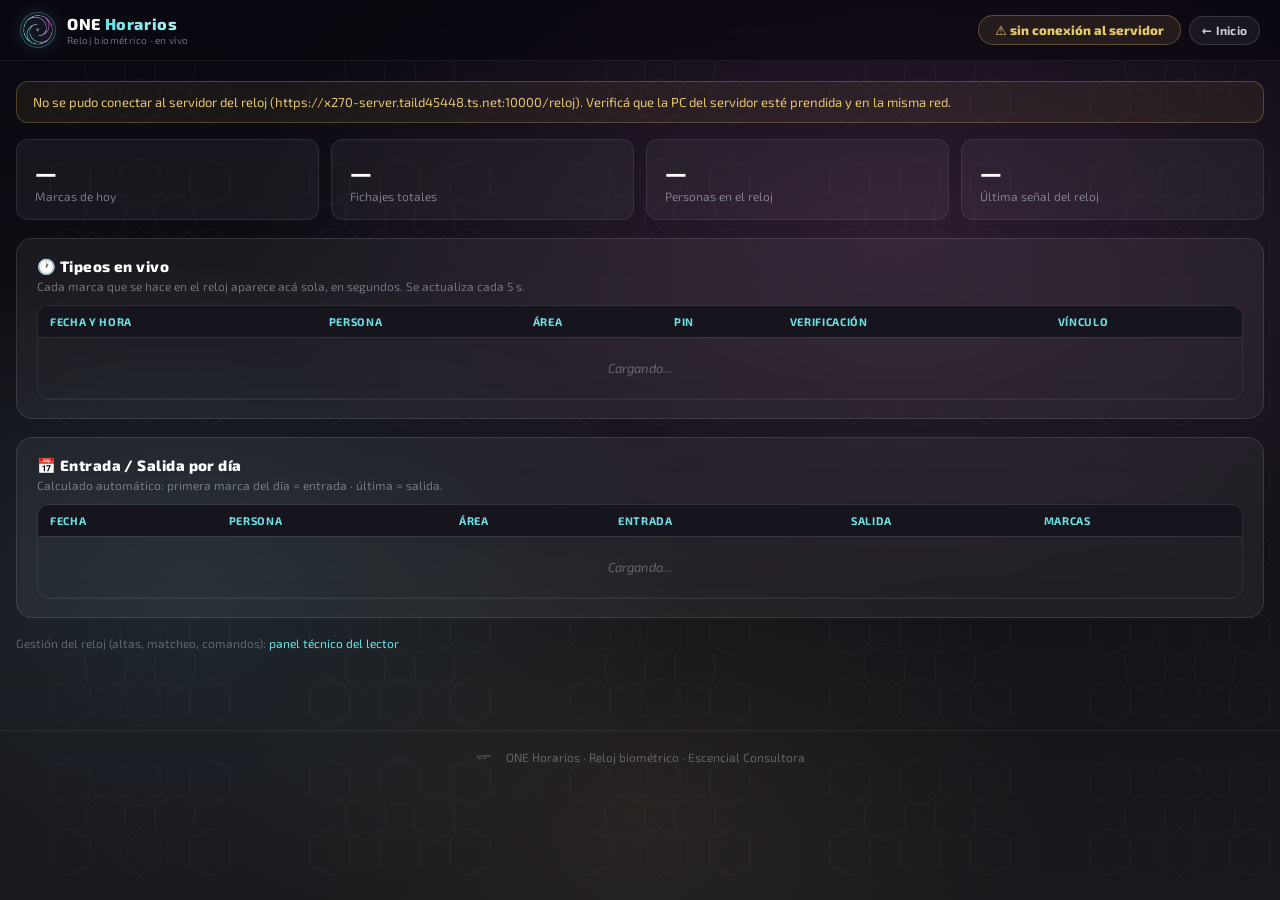
<file: reloj.html>
<!DOCTYPE html>
<html lang="es">

<head>
  <meta charset="UTF-8" />
  <meta name="viewport" content="width=device-width, initial-scale=1.0" />
  <title>ONE — Reloj Biométrico</title>
  <link rel="icon" type="image/png" href="img/favicon.png" />
  <link rel="preconnect" href="https://fonts.googleapis.com">
  <link href="https://fonts.googleapis.com/css2?family=Exo+2:wght@400;600;700;800&display=swap" rel="stylesheet">
  <link rel="stylesheet" href="css/brand.css" />
  <link rel="stylesheet" href="css/main.css" />
  <style>
    .kpi-grid { display: grid; grid-template-columns: repeat(auto-fit, minmax(170px, 1fr)); gap: 12px; margin-bottom: 18px; }
    .kpi-num { font-family: var(--font-title); font-size: 26px; font-weight: 800; color: var(--one-white); }
    .kpi-lbl { font-size: 12px; color: rgba(198, 201, 215, .55); margin-top: 2px; }

    .estado-pill { display: inline-flex; align-items: center; gap: 7px; padding: 6px 16px; border-radius: 999px; font-family: var(--font-title); font-size: 13px; font-weight: 800; }
    .estado-online { background: rgba(52, 211, 153, .12); border: 1px solid rgba(52, 211, 153, .35); color: var(--color-success-text); }
    .estado-offline { background: rgba(228, 199, 106, .1); border: 1px solid rgba(228, 199, 106, .3); color: var(--one-gold); }

    .panel { padding: 18px 20px; margin-bottom: 18px; }
    .panel h2 { font-family: var(--font-title); font-size: 15px; font-weight: 800; letter-spacing: .03em; margin-bottom: 3px; }
    .panel .sub { font-size: 12px; color: rgba(198, 201, 215, .5); margin-bottom: 12px; }

    .tbl-wrap { overflow: auto; max-height: 430px; border-radius: var(--radius-md); border: 1px solid rgba(198, 201, 215, .09); }
    table { border-collapse: collapse; width: 100%; font-size: 13px; }
    th { text-align: left; font-family: var(--font-title); font-size: 11px; letter-spacing: .06em; text-transform: uppercase; color: var(--one-cyan); padding: 9px 12px; border-bottom: 1px solid rgba(198, 201, 215, .12); position: sticky; top: 0; background: #16141c; z-index: 1; }
    td { padding: 8px 12px; border-bottom: 1px solid rgba(198, 201, 215, .055); }
    tr:hover td { background: rgba(255, 255, 255, .025); }
    .fila-nueva td { background: rgba(107, 225, 227, .07); }

    .badge-match { background: rgba(52, 211, 153, .12); border: 1px solid rgba(52, 211, 153, .3); color: var(--color-success-text); padding: 2px 9px; border-radius: 999px; font-size: 11px; font-weight: 700; }
    .badge-nomatch { background: rgba(228, 199, 106, .08); border: 1px solid rgba(228, 199, 106, .25); color: var(--one-gold); padding: 2px 9px; border-radius: 999px; font-size: 11px; font-weight: 700; }
    .badge-verify { background: rgba(167, 139, 250, .12); border: 1px solid rgba(167, 139, 250, .28); color: var(--one-purple); padding: 2px 9px; border-radius: 999px; font-size: 11px; font-weight: 700; }
    .muted { color: rgba(198, 201, 215, .45); }
    .vacio { color: rgba(198, 201, 215, .4); font-style: italic; padding: 22px; text-align: center; }

    .aviso-offline { background: rgba(228, 199, 106, .07); border: 1px solid rgba(228, 199, 106, .25); border-radius: var(--radius-md); padding: 12px 16px; margin-bottom: 16px; color: var(--one-gold); font-size: 13px; display: none; }
  </style>
</head>

<body>
  <div class="bg-layer" aria-hidden="true"></div>
  <div class="app-wrap">

    <header class="app-header">
      <div class="app-header__inner">
        <div class="app-header__brand">
          <div class="brand-mark"></div>
          <div>
            <div class="brand-name">ONE <span class="brand-gc">Horarios</span></div>
            <span class="brand-sub">Reloj biométrico · en vivo</span>
          </div>
        </div>
        <div style="display:flex;align-items:center;gap:8px;">
          <span id="estadoPill" class="estado-pill estado-offline">⏳ conectando...</span>
          <a href="index.html" class="btn btn-ghost" style="font-size:12px;padding:6px 12px;">← Inicio</a>
        </div>
      </div>
    </header>

    <main style="max-width:1280px;margin:0 auto;padding:20px 16px 80px;">

      <div id="avisoOffline" class="aviso-offline"></div>

      <div class="kpi-grid">
        <div class="stat-card"><div class="kpi-num" id="kMarcasHoy">—</div><div class="kpi-lbl">Marcas de hoy</div></div>
        <div class="stat-card"><div class="kpi-num" id="kFichajes">—</div><div class="kpi-lbl">Fichajes totales</div></div>
        <div class="stat-card"><div class="kpi-num" id="kPersonas">—</div><div class="kpi-lbl">Personas en el reloj</div></div>
        <div class="stat-card"><div class="kpi-num" id="kUltima">—</div><div class="kpi-lbl">Última señal del reloj</div></div>
      </div>

      <section class="glass panel">
        <h2>🕐 Tipeos en vivo</h2>
        <div class="sub">Cada marca que se hace en el reloj aparece acá sola, en segundos. Se actualiza cada 5 s.</div>
        <div class="tbl-wrap">
          <table>
            <thead><tr><th>Fecha y hora</th><th>Persona</th><th>Área</th><th>PIN</th><th>Verificación</th><th>Vínculo</th></tr></thead>
            <tbody id="tbodyFichajes"><tr><td colspan="6" class="vacio">Cargando...</td></tr></tbody>
          </table>
        </div>
      </section>

      <section class="glass panel">
        <h2>📅 Entrada / Salida por día</h2>
        <div class="sub">Calculado automático: primera marca del día = entrada · última = salida.</div>
        <div class="tbl-wrap">
          <table>
            <thead><tr><th>Fecha</th><th>Persona</th><th>Área</th><th>Entrada</th><th>Salida</th><th>Marcas</th></tr></thead>
            <tbody id="tbodyRegistros"><tr><td colspan="6" class="vacio">Cargando...</td></tr></tbody>
          </table>
        </div>
      </section>

      <p style="font-size:12px;color:rgba(198,201,215,.4);">
        Gestión del reloj (altas, matcheo, comandos): <a id="linkPanel" href="#" target="_blank" style="color:var(--one-cyan);">panel técnico del lector</a>
      </p>

    </main>

    <footer class="app-footer">
      <img src="img/escencial-logoblanco.png" alt="Escencial" class="footer-logo" />
      <span>ONE Horarios · Reloj biométrico · Escencial Consultora</span>
    </footer>
  </div>

  <script src="js/reloj.js"></script>
</body>

</html>
</file>
<file: css/brand.css>
/* ═══════════════════════════════════════════════
   BRAND.CSS — ONE Horarios · Escencial Consultora
   Para cambiar colores o logos: editá SOLO este archivo.
   ═══════════════════════════════════════════════ */
:root {
  --one-black:      #000000;
  --one-ink:        #1a181d;
  --one-ink-light:  #0a0810;
  --one-white:      #fefeff;
  --one-cyan:       #6be1e3;
  --one-cyan-light: #a8f1f1;
  --one-pink:       #e17bd7;
  --one-pink-light: #f0a8e8;
  --one-gold:       #e4c76a;
  --one-gold-light: #f0d88a;
  --one-slate:      #a4a8c0;
  --one-mist:       #c6c9d7;
  --one-purple:     #a78bfa;

  --color-success:      #34d399;
  --color-success-text: #86efac;
  --color-danger:       #ef4444;
  --color-danger-text:  #fca5a5;

  --area-administracion:   #6be1e3;
  --area-comercial:        #e17bd7;
  --area-rrhh:             #e4c76a;
  --area-marketing:        #f472b6;
  --area-academico:        #a78bfa;
  --area-innovacion:       #34d399;
  --area-maestranza:       #fb923c;

  --font-title: "Exo 2", system-ui, sans-serif;
  --font-body:  "Exo 2", system-ui, sans-serif;

  --glass-bg:          rgba(255,255,255,.055);
  --glass-border:      rgba(198,201,215,.14);
  --glass-blur:        18px;

  --bg-gradient:
    radial-gradient(1200px 700px at 70% 25%, rgba(225,123,215,.14), transparent 55%),
    radial-gradient(900px  600px at 15% 65%, rgba(107,225,227,.10), transparent 55%),
    radial-gradient(700px  500px at 50% 90%, rgba(228,199,106,.07), transparent 60%),
    linear-gradient(180deg, #0a0810, #1a181d);

  --radius-lg:   16px;
  --radius-md:   12px;
  --radius-sm:   8px;
  --radius-pill: 999px;
}

.brand-gc { background: linear-gradient(90deg,var(--one-cyan),var(--one-cyan-light)); -webkit-background-clip:text; -webkit-text-fill-color:transparent; background-clip:text; }
.brand-gp { background: linear-gradient(90deg,var(--one-pink),var(--one-pink-light)); -webkit-background-clip:text; -webkit-text-fill-color:transparent; background-clip:text; }
.brand-gg { background: linear-gradient(90deg,var(--one-gold),var(--one-gold-light)); -webkit-background-clip:text; -webkit-text-fill-color:transparent; background-clip:text; }

.brand-mark {
  width:36px; height:36px; border-radius:50%;
  background-image: url('../img/one-iconocolor.png');
  background-size:contain; background-repeat:no-repeat; background-position:center;
  background-color:rgba(107,225,227,.08);
  border:1px solid rgba(107,225,227,.28);
  box-shadow:0 0 20px rgba(107,225,227,.15);
  flex-shrink:0;
}
.brand-name { font-family:var(--font-title); font-weight:800; font-size:16px; letter-spacing:.04em; }
.brand-sub  { font-size:10px; color:rgba(198,201,215,.52); letter-spacing:.04em; display:block; margin-top:1px; }
</file>
<file: css/main.css>
/* main.css — ONE Horarios */
*,*::before,*::after{box-sizing:border-box;margin:0;padding:0;}
html{height:100%;scrollbar-width:thin;scrollbar-color:var(--one-pink) var(--one-black);}
body{font-family:var(--font-body);background:var(--one-ink);color:var(--one-white);min-height:100vh;}
a{color:inherit;text-decoration:none;}
img{max-width:100%;display:block;}
::-webkit-scrollbar{width:5px;height:5px;}
::-webkit-scrollbar-thumb{background:rgba(225,123,215,.38);border-radius:99px;}

.bg-layer{position:fixed;inset:0;z-index:0;pointer-events:none;background:var(--bg-gradient);}
.bg-layer::before{content:"";position:absolute;inset:0;
  background-image:url("data:image/svg+xml,%3Csvg xmlns='http://www.w3.org/2000/svg' width='260' height='150'%3E%3Cg fill='none' stroke='%23c6c9d7' stroke-opacity='0.09' stroke-width='1'%3E%3Cpath d='M50 20l20-12 20 12v24l-20 12-20-12z'/%3E%3Cpath d='M120 20l20-12 20 12v24l-20 12-20-12z'/%3E%3Cpath d='M190 20l20-12 20 12v24l-20 12-20-12z'/%3E%3Cpath d='M85 55l20-12 20 12v24l-20 12-20-12z'/%3E%3Cpath d='M155 55l20-12 20 12v24l-20 12-20-12z'/%3E%3Cpath d='M50 90l20-12 20 12v24l-20 12-20-12z'/%3E%3Cpath d='M120 90l20-12 20 12v24l-20 12-20-12z'/%3E%3Cpath d='M190 90l20-12 20 12v24l-20 12-20-12z'/%3E%3C/g%3E%3C/svg%3E");
  background-size:260px 150px;opacity:.5;}
.app-wrap{position:relative;z-index:1;}

/* HEADER */
.app-header{position:sticky;top:0;z-index:50;background:rgba(10,8,16,.62);-webkit-backdrop-filter:blur(22px);backdrop-filter:blur(22px);border-bottom:1px solid rgba(198,201,215,.09);padding:12px 20px;}
.app-header__inner{max-width:1280px;margin:0 auto;display:flex;align-items:center;justify-content:space-between;gap:10px;flex-wrap:wrap;}
.app-header__brand{display:flex;align-items:center;gap:11px;}

/* FOOTER */
.app-footer{border-top:1px solid rgba(198,201,215,.08);padding:18px 20px;text-align:center;font-size:12px;color:rgba(198,201,215,.4);display:flex;align-items:center;justify-content:center;gap:14px;flex-wrap:wrap;}
.footer-logo{height:16px;opacity:.5;filter:brightness(0) invert(1);}

/* GLASS */
.glass{background:var(--glass-bg);border:1px solid var(--glass-border);-webkit-backdrop-filter:blur(var(--glass-blur));backdrop-filter:blur(var(--glass-blur));border-radius:var(--radius-lg);}
.glass-dark{background:rgba(0,0,0,.38);border:1px solid rgba(198,201,215,.11);-webkit-backdrop-filter:blur(20px);backdrop-filter:blur(20px);border-radius:var(--radius-md);}
.stat-card{background:rgba(255,255,255,.048);border:1px solid rgba(198,201,215,.11);border-radius:var(--radius-md);padding:16px 18px;}
.stat-card-lg{background:rgba(255,255,255,.048);border:1px solid rgba(198,201,215,.11);border-radius:var(--radius-lg);padding:20px 22px;}

/* BUTTONS */
.btn{display:inline-flex;align-items:center;gap:7px;font-family:var(--font-title);font-weight:700;font-size:14px;cursor:pointer;border:none;transition:all .2s;letter-spacing:.02em;white-space:nowrap;}
.btn:disabled{opacity:.45;cursor:not-allowed;transform:none!important;}

.btn-primary{background:linear-gradient(135deg,rgba(107,225,227,.22),rgba(225,123,215,.22));border:1px solid rgba(107,225,227,.38)!important;color:var(--one-white);padding:10px 22px;border-radius:var(--radius-pill);}
.btn-primary:hover{background:linear-gradient(135deg,rgba(107,225,227,.38),rgba(225,123,215,.38));transform:translateY(-1px);box-shadow:0 8px 24px rgba(107,225,227,.18);}

.btn-ghost{background:rgba(255,255,255,.06);border:1px solid rgba(198,201,215,.18)!important;color:rgba(255,255,255,.8);padding:9px 18px;border-radius:var(--radius-pill);}
.btn-ghost:hover{background:rgba(255,255,255,.11);}

.btn-danger{background:rgba(239,68,68,.13);border:1px solid rgba(239,68,68,.32)!important;color:var(--color-danger-text);padding:5px 11px;border-radius:var(--radius-sm);font-size:12px;}
.btn-danger:hover{background:rgba(239,68,68,.28);}

.btn-gold{background:linear-gradient(135deg,rgba(228,199,106,.28),rgba(228,199,106,.13));border:1px solid rgba(228,199,106,.38)!important;color:var(--one-gold);padding:9px 20px;border-radius:var(--radius-pill);}
.btn-gold:hover{background:linear-gradient(135deg,rgba(228,199,106,.45),rgba(228,199,106,.28));}

.btn-print{background:rgba(107,225,227,.10);border:1px solid rgba(107,225,227,.28)!important;color:var(--one-cyan);padding:9px 18px;border-radius:var(--radius-pill);font-size:13px;font-weight:700;}
.btn-print:hover{background:rgba(107,225,227,.20);}

.btn-success{background:linear-gradient(135deg,rgba(34,197,94,.28),rgba(34,197,94,.13));border:1px solid rgba(34,197,94,.48)!important;color:var(--color-success-text);padding:14px 28px;border-radius:var(--radius-pill);font-size:16px;font-weight:800;width:100%;justify-content:center;}
.btn-success:hover{background:linear-gradient(135deg,rgba(34,197,94,.42),rgba(34,197,94,.22));transform:translateY(-2px);box-shadow:0 12px 28px rgba(34,197,94,.18);}

/* TURNO BUTTONS */
.turno-btn{background:rgba(255,255,255,.06);border:1px solid rgba(198,201,215,.16);color:rgba(198,201,215,.78);padding:8px 16px;border-radius:var(--radius-pill);font-family:var(--font-title);font-size:13px;font-weight:600;cursor:pointer;transition:all .2s;}
.turno-btn:hover{background:rgba(107,225,227,.09);border-color:rgba(107,225,227,.28);color:var(--one-cyan);}
.turno-btn.active{background:rgba(107,225,227,.17);border-color:rgba(107,225,227,.52);color:var(--one-cyan);font-weight:800;box-shadow:0 0 12px rgba(107,225,227,.13);}

/* TABS */
.tab-btn{padding:8px 17px;border-radius:var(--radius-pill);font-family:var(--font-title);font-size:13px;font-weight:700;cursor:pointer;transition:all .2s;border:1px solid transparent;color:rgba(198,201,215,.62);background:transparent;}
.tab-btn.active{background:rgba(107,225,227,.14);border-color:rgba(107,225,227,.34);color:var(--one-cyan);}
.tab-btn:hover:not(.active){background:rgba(255,255,255,.06);color:var(--one-white);}

/* INPUTS */
.inp{background:rgba(255,255,255,.065);border:1px solid rgba(198,201,215,.19);color:var(--one-white);padding:10px 13px;border-radius:var(--radius-sm);font-family:var(--font-body);font-size:14px;transition:border-color .2s;width:100%;appearance:none;-webkit-appearance:none;}
.inp:focus{outline:none;border-color:rgba(107,225,227,.52);box-shadow:0 0 0 3px rgba(107,225,227,.07);}
.inp option{background:var(--one-ink);color:var(--one-white);}
.inp::placeholder{color:rgba(198,201,215,.42);}
.inp:read-only{opacity:.55;cursor:default;}

.time-inp{background:rgba(255,255,255,.065);border:1px solid rgba(198,201,215,.19);color:var(--one-white);padding:11px 14px;border-radius:var(--radius-sm);font-family:var(--font-body);font-size:20px;font-weight:800;transition:border-color .2s;width:100%;text-align:center;letter-spacing:.08em;}
.time-inp:focus{outline:none;border-color:rgba(107,225,227,.52);box-shadow:0 0 0 3px rgba(107,225,227,.07);}
.time-inp::-webkit-calendar-picker-indicator{filter:invert(1) opacity(.32);cursor:pointer;}

.lbl{font-size:11px;font-weight:700;color:rgba(198,201,215,.62);letter-spacing:.07em;text-transform:uppercase;margin-bottom:5px;display:block;}

/* TABLE */
.tbl{width:100%;border-collapse:collapse;font-size:13px;}
.tbl th{padding:10px 12px;text-align:left;font-size:11px;font-weight:700;color:rgba(198,201,215,.52);text-transform:uppercase;letter-spacing:.07em;border-bottom:1px solid rgba(198,201,215,.09);white-space:nowrap;}
.tbl td{padding:10px 12px;border-bottom:1px solid rgba(198,201,215,.055);vertical-align:middle;}
.tbl tr:hover td{background:rgba(255,255,255,.022);}
.tbl tr:last-child td{border-bottom:none;}
.tbl-wrap{overflow-x:auto;border-radius:var(--radius-lg);}

/* BADGES */
.badge{display:inline-flex;align-items:center;padding:3px 10px;border-radius:var(--radius-pill);font-size:11px;font-weight:700;letter-spacing:.04em;white-space:nowrap;}
.badge-cyan  {background:rgba(107,225,227,.14);color:var(--one-cyan);border:1px solid rgba(107,225,227,.24);}
.badge-pink  {background:rgba(225,123,215,.14);color:var(--one-pink);border:1px solid rgba(225,123,215,.24);}
.badge-gold  {background:rgba(228,199,106,.14);color:var(--one-gold);border:1px solid rgba(228,199,106,.24);}
.badge-red   {background:rgba(239,68,68,.14);color:var(--color-danger-text);border:1px solid rgba(239,68,68,.24);}
.badge-green {background:rgba(34,197,94,.14);color:var(--color-success-text);border:1px solid rgba(34,197,94,.24);}
.badge-gray  {background:rgba(198,201,215,.09);color:rgba(198,201,215,.78);border:1px solid rgba(198,201,215,.18);}
.badge-purple{background:rgba(167,139,250,.14);color:var(--one-purple);border:1px solid rgba(167,139,250,.24);}

/* MODAL */
.modal-overlay{position:fixed;inset:0;z-index:100;background:rgba(0,0,0,.74);-webkit-backdrop-filter:blur(6px);backdrop-filter:blur(6px);display:flex;align-items:center;justify-content:center;padding:16px;}
.modal-box{background:#100e18;border:1px solid rgba(198,201,215,.14);border-radius:20px;padding:26px;max-width:460px;width:100%;max-height:90vh;overflow-y:auto;}
.modal-box-lg{background:#100e18;border:1px solid rgba(198,201,215,.14);border-radius:20px;padding:26px;max-width:900px;width:100%;max-height:92vh;overflow-y:auto;}
.modal-header{display:flex;justify-content:space-between;align-items:center;margin-bottom:20px;}
.modal-close{background:none;border:none;color:rgba(198,201,215,.52);font-size:20px;cursor:pointer;line-height:1;}
.modal-close:hover{color:var(--one-white);}

/* TOAST */
.toast{position:fixed;bottom:24px;left:50%;transform:translateX(-50%) translateY(90px);z-index:300;padding:13px 26px;border-radius:13px;font-size:14px;font-weight:700;box-shadow:0 8px 30px rgba(0,0,0,.5);opacity:0;transition:all .28s cubic-bezier(0.16,1,0.3,1);white-space:nowrap;pointer-events:none;}
.toast.show{transform:translateX(-50%) translateY(0);opacity:1;}
.toast.ok {background:rgba(34,197,94,.24);border:1px solid rgba(34,197,94,.48);color:var(--color-success-text);}
.toast.err{background:rgba(239,68,68,.24);border:1px solid rgba(239,68,68,.48);color:var(--color-danger-text);}

/* QUEUE ROW */
.queue-row{background:rgba(107,225,227,.05);border:1px solid rgba(107,225,227,.12);border-radius:11px;padding:10px 14px;display:flex;align-items:center;justify-content:space-between;gap:10px;animation:fadeUp .25s ease both;}

/* OK BANNER */
.ok-banner{background:rgba(34,197,94,.09);border:1px solid rgba(34,197,94,.28);border-radius:var(--radius-md);padding:16px 20px;text-align:center;animation:fadeUp .35s ease both;}

/* NUM BADGE */
.num-badge{display:inline-flex;align-items:center;justify-content:center;width:24px;height:24px;border-radius:50%;background:rgba(107,225,227,.11);border:1px solid rgba(107,225,227,.22);color:var(--one-cyan);font-size:10px;font-weight:800;}

.chart-wrap{position:relative;height:180px;}

/* ANIMACIONES */
.fade-in{animation:fadeUp .3s ease-out both;}
@keyframes fadeUp{from{opacity:0;transform:translateY(6px)}to{opacity:1;transform:translateY(0)}}

/* ── Accesibilidad: foco visible navegando con teclado ── */
:focus-visible{outline:2px solid rgba(107,225,227,.55);outline-offset:2px;border-radius:4px;}

/* ── Iconos Lucide ── */
.lucide{width:15px;height:15px;flex-shrink:0;vertical-align:-2px;}
.spin{animation:girar 1s linear infinite;}
@keyframes girar{to{transform:rotate(360deg)}}

/* ── Respeto por reduced motion del sistema operativo ── */
@media (prefers-reduced-motion: reduce){
  *,*::before,*::after{animation-duration:.01ms!important;animation-iteration-count:1!important;transition-duration:.01ms!important;}
}

@media(max-width:640px){
  .hide-mobile{display:none!important;}
  .tbl th,.tbl td{padding:7px 6px;font-size:11px;}
  .time-inp{font-size:17px;}
}

@media print{
  .no-print{display:none!important;}
  .app-header{display:none!important;}
  body{background:#fff!important;color:#000!important;}
  .bg-layer{display:none!important;}
  .glass,.glass-dark,.stat-card,.stat-card-lg{background:#f8f8f8!important;border:1px solid #ddd!important;-webkit-backdrop-filter:none!important;backdrop-filter:none!important;}
  .tbl th,.tbl td{color:#000!important;border-color:#ddd!important;}
  *{-webkit-text-fill-color:initial!important;background-clip:initial!important;}
}
</file>
